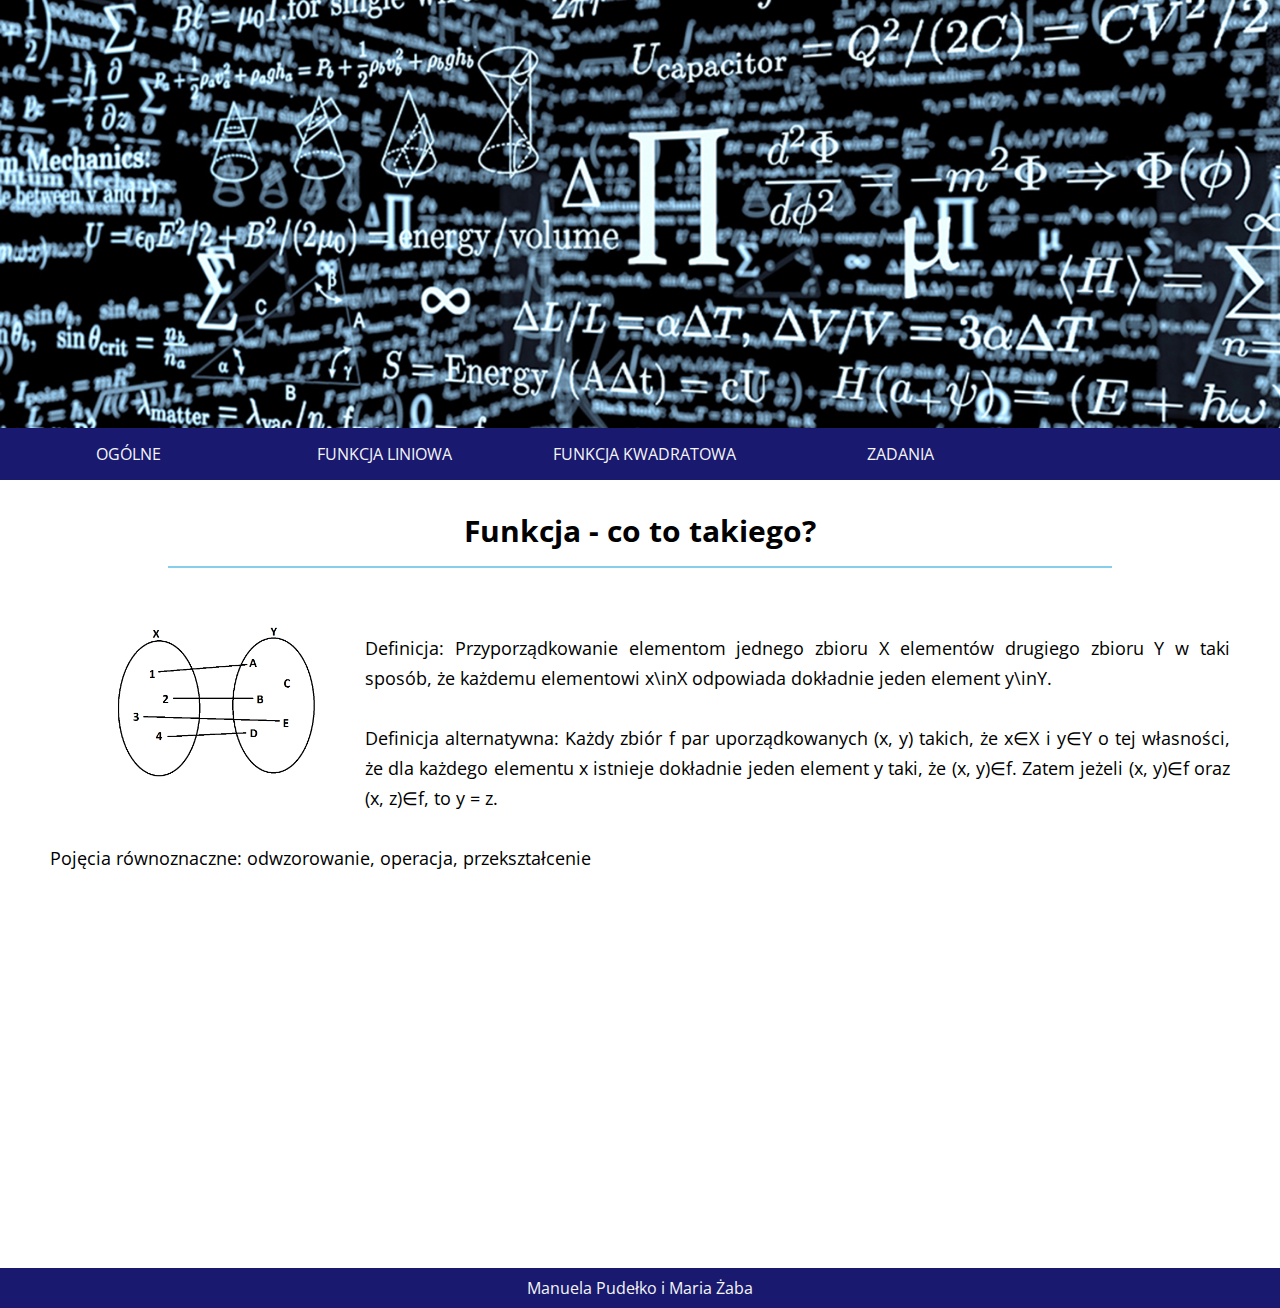
<file: index.html>
<!DOCTYPE html>
<html lang="pl">
    
    <head>
        
        <meta charset="UTF-8">
        <meta name="viewport" content="width=device-width, initial-scale=1.0">
        <title>Funkcja</title>
        <link href="https://fonts.googleapis.com/css2?family=Open+Sans:wght@400;700&display=swap" rel="stylesheet">
        <link rel="icon" href="favicon.ico">
        <link rel="shortut icon" href="favicon.ico" type="image/x-icon">
        <link rel="stylesheet" href="style.css">
 </head>
 <body>
     <div id="wrapper">
     <header>
         <img src="mateeeh.jpg" alt="math - header"/>
         </header> 
     <nav>
        <a class="menu" href="#">OGÓLNE</a><a class="menu" href="funkcja_liniowa.html">FUNKCJA LINIOWA</a>
        <a class="menu" href="funckja_kwadratowa.html">FUNKCJA KWADRATOWA</a><a class="menu" href="zadania.html">ZADANIA</a>
         </nav>
         
         <section>
             <article>
                 <h1>Funkcja - co to takiego?</h1>
                 <p><img class="left" src="funkcjaa.png" alt="funkcja" /p>
                 <p>Definicja: Przyporządkowanie elementom jednego zbioru X elementów drugiego zbioru Y w taki sposób, że każdemu elementowi x\inX odpowiada dokładnie jeden element y\inY.</p>
                 <p>Definicja alternatywna: Każdy zbiór f par uporządkowanych (x, y) takich, że  x∈X i y∈Y o tej własności, że dla każdego elementu x istnieje dokładnie jeden element y taki, że (x, y)∈f. Zatem jeżeli  (x, y)∈f oraz (x, z)∈f, to y = z.</p>
                 <p>Pojęcia równoznaczne: odwzorowanie, operacja, przekształcenie</p>
                  </article>
             <iframe width="560" height="315" src="https://www.youtube.com/embed/BWJPb0vUHxk" frameborder="0" allow="accelerometer; autoplay; clipboard-write; encrypted-media; gyroscope; picture-in-picture" allowfullscreen></iframe>
         </section>
         <footer>Manuela Pudełko i Maria Żaba</footer>
          </div>
     </body>         
</html>
</file>
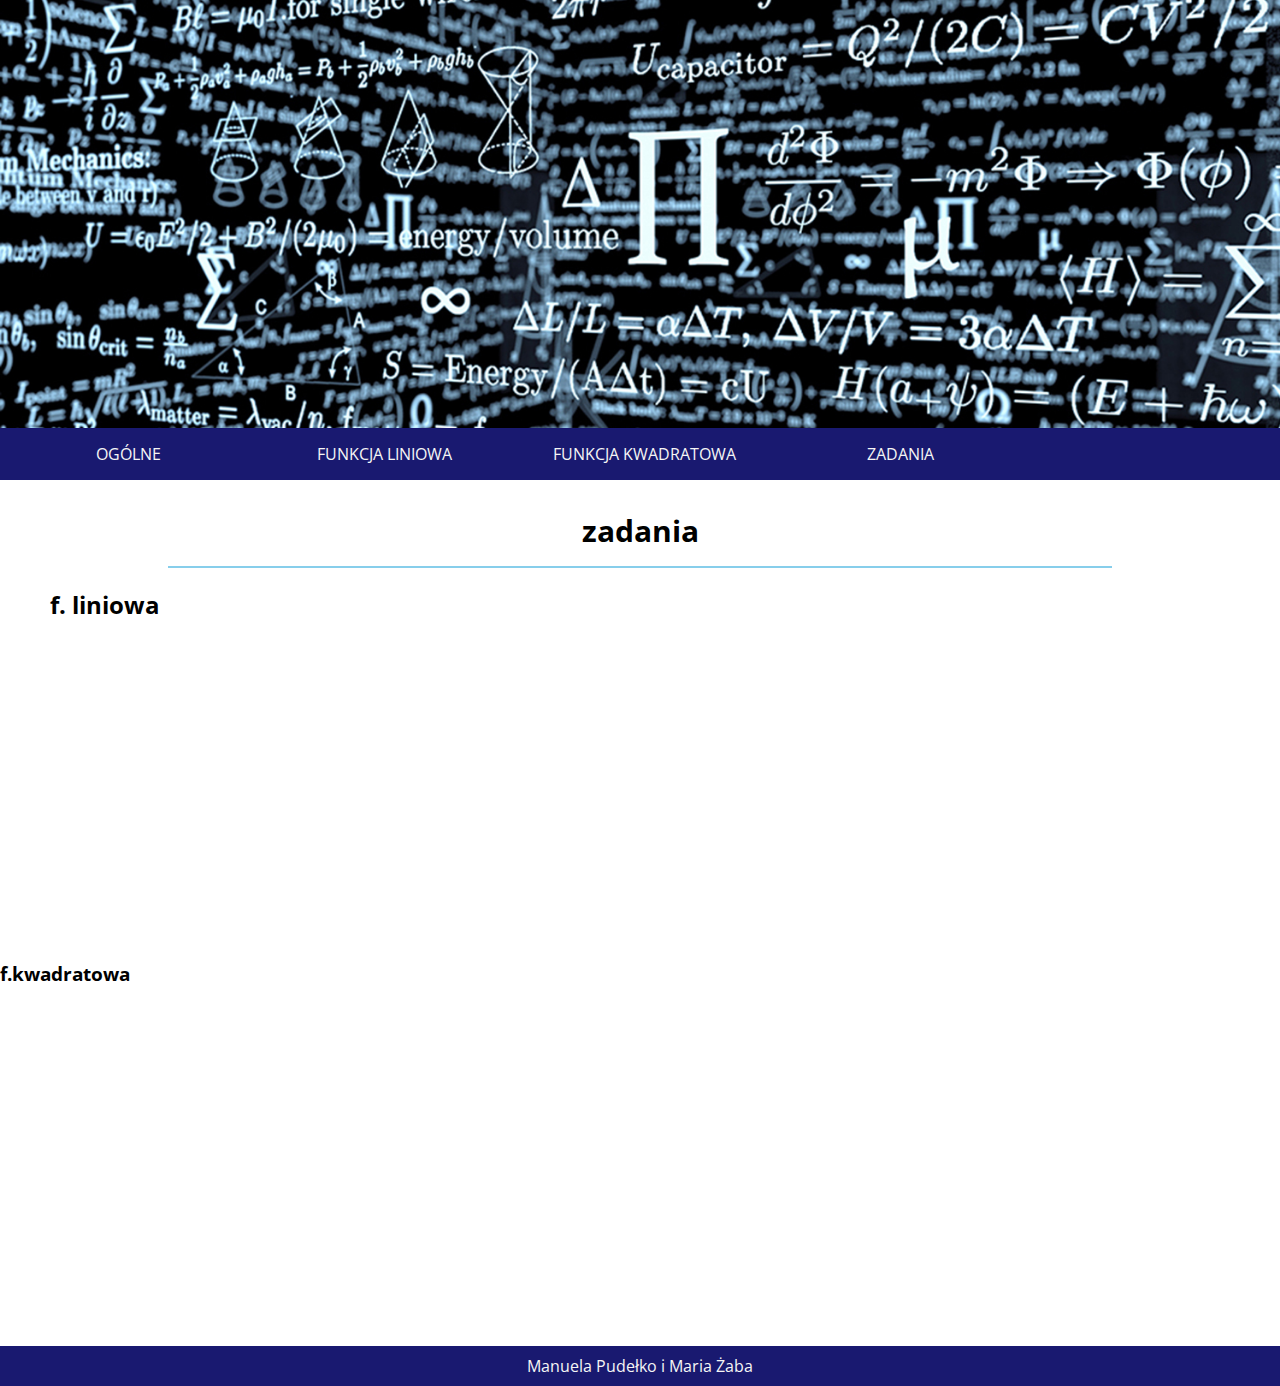
<file: zadania.html>
<!DOCTYPE html>
<html lang="pl">
    
    <head>
        
        <meta charset="UTF-8">
        <meta name="viewport" content="width=device-width, initial-scale=1.0">
        <title>Funkcja</title>
        <link href="https://fonts.googleapis.com/css2?family=Open+Sans:wght@400;700&display=swap" rel="stylesheet">
        <link rel="icon" href="favicon.ico">
        <link rel="shortut icon" href="favicon.ico" type="image/x-icon">
        <link rel="stylesheet" href="style.css">
 </head>
 <body>
     <div id="wrapper">
     <header>
         <img src="mateeeh.jpg" alt="math - header"/>
         </header> 
     <nav>
        <a class="menu" href="#">OGÓLNE</a><a class="menu" href="funkcja%20liniowa.html">FUNKCJA LINIOWA</a>
        <a class="menu" href="funckja%20kwadratowa.html">FUNKCJA KWADRATOWA</a><a class="menu" href="#">ZADANIA</a>
         </nav>
         
         <section>
             <article>
                 <h1>zadania</h1>
                 <h2>f. liniowa</h2>
                 
                  </article>
             <iframe width="560" height="315" src="https://www.youtube.com/embed/8Qgkipj_Tn4" frameborder="0" allow="accelerometer; autoplay; clipboard-write; encrypted-media; gyroscope; picture-in-picture" allowfullscreen></iframe>
             <h3>f.kwadratowa</h3> <p>
             
         <iframe width="560" height="315" src="https://www.youtube.com/embed/1ZWopQYwBrg" frameborder="0" allow="accelerometer; autoplay; clipboard-write; encrypted-media; gyroscope; picture-in-picture" allowfullscreen></iframe>
         </section>
         <footer>Manuela Pudełko i Maria Żaba</footer>
          </div>
     </body>         
</html>
</file>
<file: style.css>
* {
margin: 0; 
padding: 0;
font-family: Open Sans, arial;  
box-sizing: border-box;
}

body{
    background-color: ebffff}

#wrapper {
    max-width: 1300px;
    margin: 0 auto 0 auto;
    background-color: ebffff;
}

header img {
width: 100%;
display: block; 
}

nav{
    background-color: midnightblue
}
nav a{}

a.menu {display: inline-block;
    width: 20%;
    padding: 15px 30px 15px 30px;
    color:whitesmoke;
    text-decoration: none;
    text-align: center;

}

a.menu:hover {
    background-color:skyblue;
}
.active {background-color: skyblue;
}
article{
    margin-top: 30px;
    margin-bottom:20px; 
    padding: 0 50px;
}
article h1{
    font-size: 30px;
    text-align: center;
    margin:0 10% 20px 10%; 
    padding-bottom: 15px;
    border-bottom: 2px solid skyblue; 
}
img.left{
    float:left;
    margin: 10px;
    padding: 10px;
    width: 25%;   
}

article p {
    text-align: justify;   
    line-height: 30px;
    font-size: 18px;
        padding: 15px 0;   
}

iframe{
    width:100%;
}

footer{
    height:40px;
    background-color: midnightblue;
    color: whitesmoke;
    line-height: 40px;
    text-align: center;
    margin-top: 40px;
}
</file>
